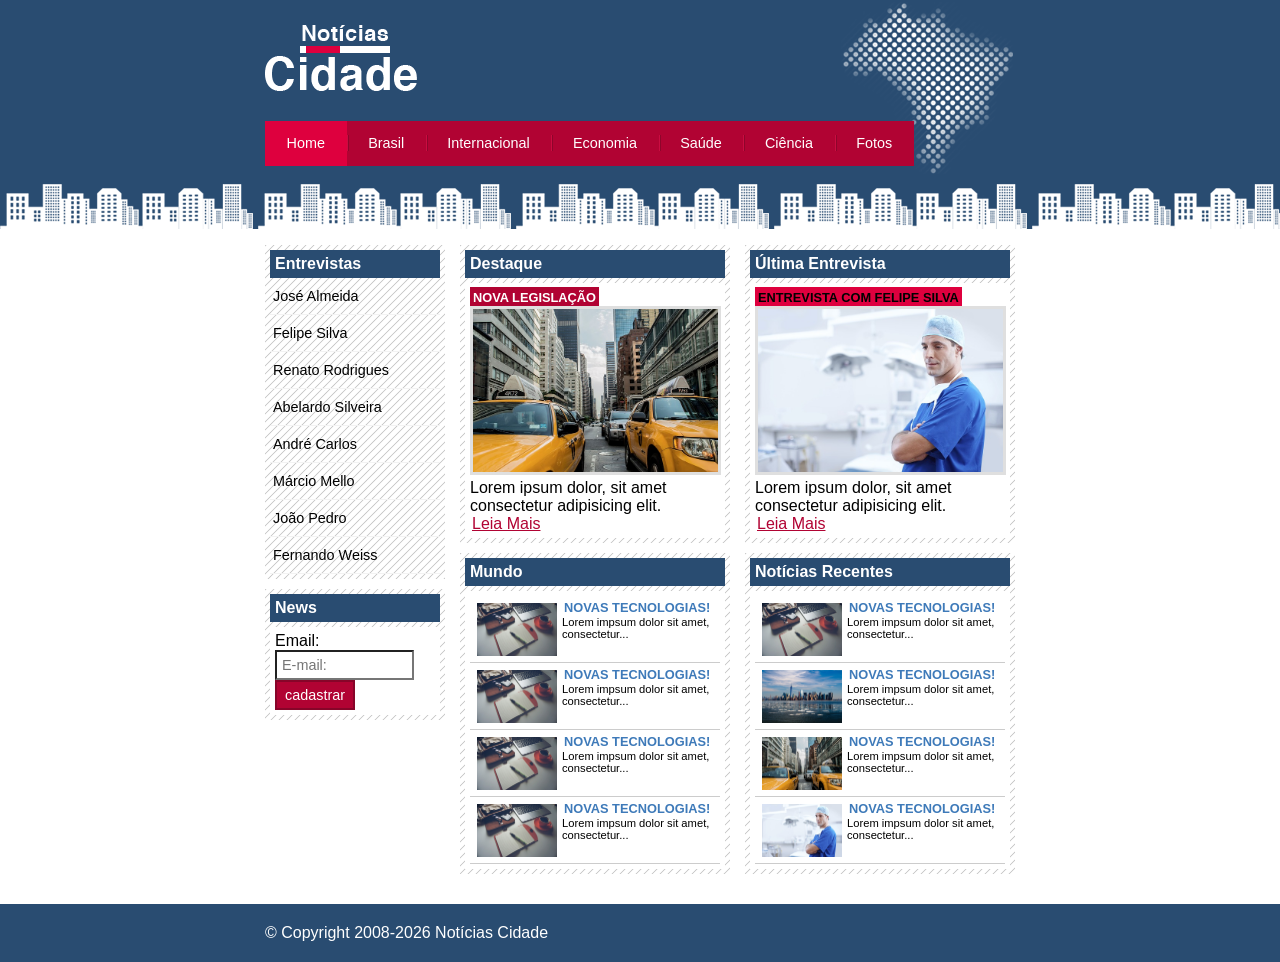
<file: index.html>
<!DOCTYPE html>
<html lang="pt-BR">
<head>
    <meta charset="UTF-8">
    <meta name="viewport" content="width=device-width, initial-scale=1.0">
    <title>Notícias Cidade - Seu site de notícias</title>

    <!-- EStilo customizado -->
    <link rel="stylesheet" href="css/estilo.css">
</head>
<body class="home">
    <!-- Início container-->
    <div id="container">
        <!-- Início topo-->
        <div id="topo">
            <h1 class="logo">Notícias Cidade</h1>
            <ul id="navegacao">
                <li class="primeiro">
                    <a id="home" href="index.html">Home</a>
                </li>
                <li>
                    <a id="brasil" href="brasil.html">Brasil</a>
                </li>
                <li>
                    <a id="internacional" href="internacional.html">Internacional</a>
                </li>
                <li>
                    <a id="economia" href="economia.html">Economia</a>
                </li>
                <li>
                    <a id="saude" href="saude.html">Saúde</a>
                </li>
                <li>
                    <a id="ciencia" href="ciencia.html">Ciência</a>
                </li>
                <li>
                    <a id="fotos" href="fotos.html">Fotos</a>
                </li>
            </ul>
        </div> <!-- Fim topo-->

        <!-- Início conteúdo-->
        <div id="conteudo">
            <div id="primario">
                <div class="caixa destaque">
                    <h2>Destaque</h2>
                    <div class="caixa-conteudo">
                         <h3 class="destaque">Nova Legislação</h3>
                         <img class="imagem-principal" src="imagens/taxi.jpg" width="100%" alt="Imagem Táxi">
                         <p>
                            Lorem ipsum dolor, sit amet consectetur adipisicing elit.
                         </p>
                         <a href="nova-legislacao.html">Leia Mais</a>
                    </div>
                </div>

                <div class="caixa">
                    <h2>Mundo</h2>
                    <div class="caixa-conteudo">
                         <ul id="lista-noticias">
                            <li>
                                <a href="#">
                                    <img src="imagens/tecnologia.jpg" alt="Imagem Tecnologia" width="80">
                                    <h3>Novas tecnologias!</h3>
                                    <p>Lorem impsum dolor sit amet, consectetur...</p>
                                </a>
                            </li>

                            <li>
                                <a href="#">
                                    <img src="imagens/tecnologia.jpg" alt="Imagem Tecnologia" width="80">
                                    <h3>Novas tecnologias!</h3>
                                    <p>Lorem impsum dolor sit amet, consectetur...</p>
                                </a>
                            </li>

                            <li>
                                <a href="#">
                                    <img src="imagens/tecnologia.jpg" alt="Imagem Tecnologia" width="80">
                                    <h3>Novas tecnologias!</h3>
                                    <p>Lorem impsum dolor sit amet, consectetur...</p>
                                </a>
                            </li>

                            <li>
                                <a href="#">
                                    <img src="imagens/tecnologia.jpg" alt="Imagem Tecnologia" width="80">
                                    <h3>Novas tecnologias!</h3>
                                    <p>Lorem impsum dolor sit amet, consectetur...</p>
                                </a>
                            </li>
                         </ul>
                    </div>
                </div>
            </div>
            
            <!-- Início secundario-->
            <div id="secundario">
                <div class="caixa entrevista">
                    <h2>Última Entrevista</h2>
                    <div class="caixa-conteudo">
                         <h3 class="destaque">Entrevista com Felipe Silva</h3>
                         <img class="imagem-principal" src="imagens/doutor.jpg" width="100%" alt="Imagem Doutor">
                         <p>
                            Lorem ipsum dolor, sit amet consectetur adipisicing elit.
                         </p>
                         <a href="#">Leia Mais</a>
                    </div>
                </div>

                <div class="caixa">
                    <h2>Notícias Recentes</h2>
                    <div class="caixa-conteudo">
                         <ul id="lista-noticias">
                            <li>
                                <a href="#">
                                    <img src="imagens/tecnologia.jpg" alt="Imagem Tecnologia" width="80">
                                    <h3>Novas tecnologias!</h3>
                                    <p>Lorem impsum dolor sit amet, consectetur...</p>
                                </a>
                            </li>

                            <li>
                                <a href="#">
                                    <img src="imagens/cidade.jpg" alt="Imagem Cidade" width="80">
                                    <h3>Novas tecnologias!</h3>
                                    <p>Lorem impsum dolor sit amet, consectetur...</p>
                                </a>
                            </li>

                            <li>
                                <a href="#">
                                    <img src="imagens/taxi.jpg" alt="Imagem Táxi" width="80">
                                    <h3>Novas tecnologias!</h3>
                                    <p>Lorem impsum dolor sit amet, consectetur...</p>
                                </a>
                            </li>

                            <li>
                                <a href="#">
                                    <img src="imagens/doutor.jpg" alt="Imagem Doutor" width="80">
                                    <h3>Novas tecnologias!</h3>
                                    <p>Lorem impsum dolor sit amet, consectetur...</p>
                                </a>
                            </li>
                         </ul>
                    </div>
                </div>

            </div> <!-- Fim /secundario-->
            
            <!-- Início lateral -->
            <div id="lateral">
                <div class="caixa">
                    <h2>Entrevistas</h2>
                    <div class="caixa-conoteudo">
                        <ul>
                            <li><a href="#">José Almeida</a></li>
                            <li><a href="#">Felipe Silva</a></li>
                            <li><a href="#">Renato Rodrigues</a></li>
                            <li><a href="#">Abelardo Silveira</a></li>
                            <li><a href="#">André Carlos</a></li>
                            <li><a href="#">Márcio Mello</a></li>
                            <li><a href="#">João Pedro</a></li>
                            <li><a href="#">Fernando Weiss</a></li>
                        </ul> 
                    </div>
                </div>

                <div class="caixa">
                    <h2>News</h2>
                    <div class="caixa-conteudo">
                        <form>
                            <div>
                                <label for="email">Email:</label>
                                <input type="text" name="email" id="email" placeholder="E-mail:">
                            </div>
                            <div>
                                <input class="submit" type="submit" value="cadastrar">
                            </div>
                        </form>
                    </div>
                </div>
            </div> <!-- Fim /lateral-->
        </div> <!-- Fim /conteúdo-->

    </div> <!-- Fim /container-->

    <!-- Início rodapé-->
    <div id="container-rodape" style="clear: both;">
        <div id="rodape">
            &copy; Copyright 2008-2026 Notícias Cidade
        </div>
    </div> <!-- Fim rodapé-->
</body>
</html>
</file>
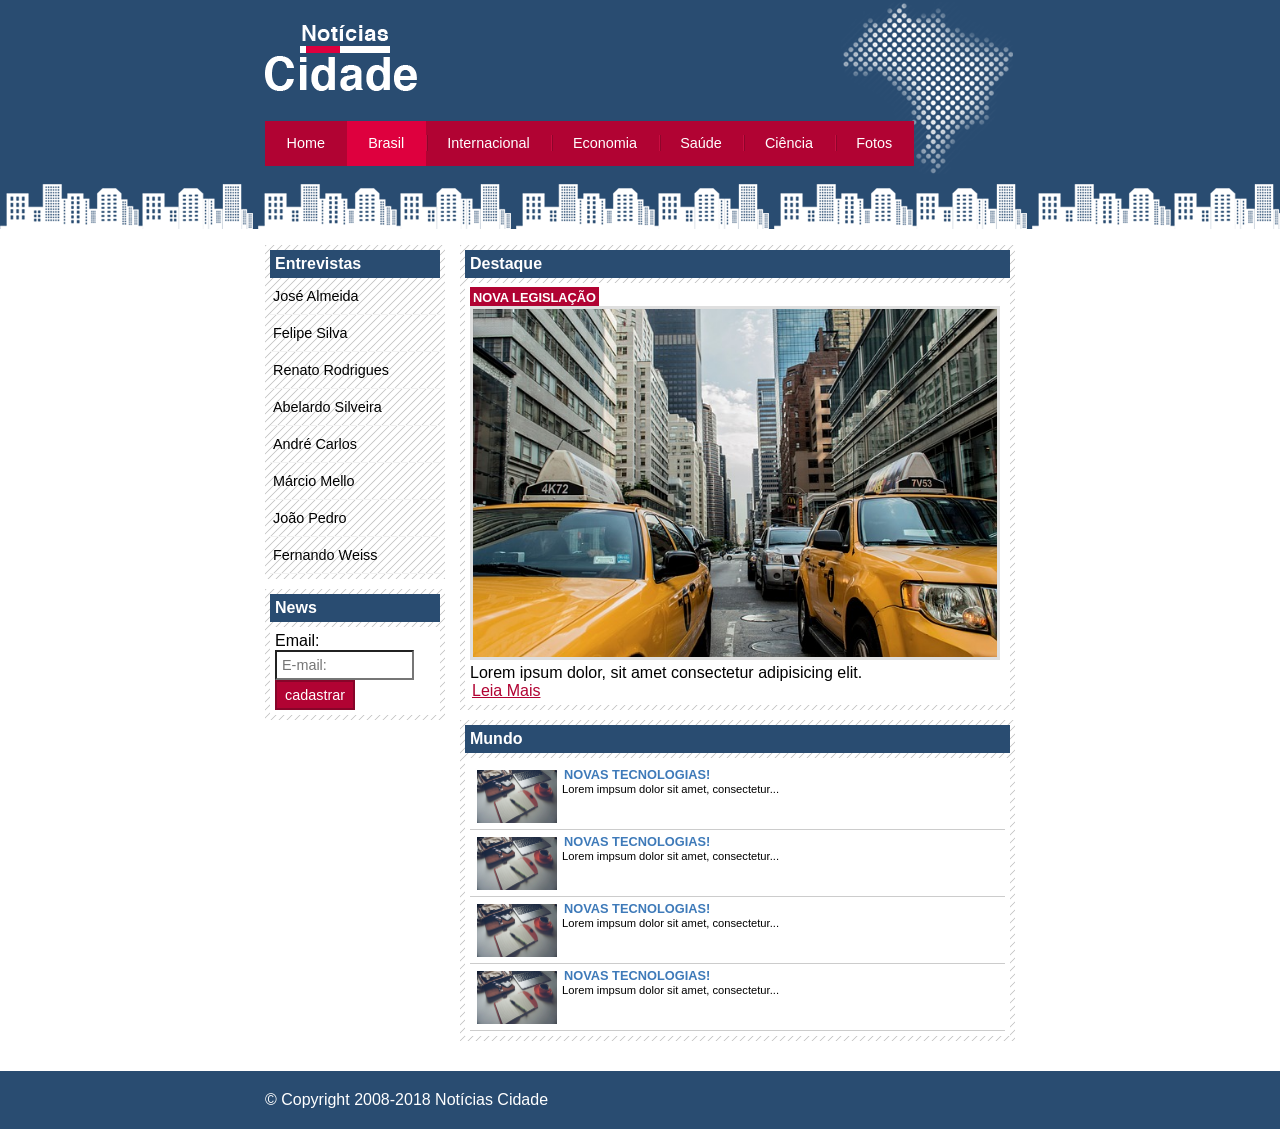
<file: brasil.html>
<!DOCTYPE html>
<html lang="pt-BR">
<head>
    <meta charset="UTF-8">
    <meta name="viewport" content="width=device-width, initial-scale=1.0">
    <title>Notícias Cidade - Seu site de notícias</title>

    <!-- Estilo customizado -->
    <link rel="stylesheet" href="css/estilo.css">
</head>
<body id="duas-colunas" class="brasil">

    <!-- Início container-->
    <div id="container">

        <!-- Início topo-->
        <div id="topo">
            <h1 class="logo">Notícias Cidade</h1>
            <ul id="navegacao">
                <li class="primeiro">
                    <a id="home" href="index.html">Home</a>
                </li>
                <li>
                    <a id="brasil" href="brasil.html">Brasil</a>
                </li>
                <li>
                    <a id="internacional" href="internacional.html">Internacional</a>
                </li>
                <li>
                    <a id="economia" href="economia.html">Economia</a>
                </li>
                <li>
                    <a id="saude" href="saude.html">Saúde</a>
                </li>
                <li>
                    <a id="ciencia" href="ciencia.html">Ciência</a>
                </li>
                <li>
                    <a id="fotos" href="fotos.html">Fotos</a>
                </li>
            </ul>
        </div> <!-- Fim topo-->

        <!-- Início conteúdo-->
        <div id="conteudo">

            <div id="primario">

                <div class="caixa destaque">
                    <h2>Destaque</h2>

                    <div class="caixa-conteudo">
                         <h3 class="destaque">Nova Legislação</h3>
                         <img class="imagem-principal" src="imagens/taxi.jpg" width="100%" alt="Imagem Táxi">
                         <p>
                            Lorem ipsum dolor, sit amet consectetur adipisicing elit.
                         </p>
                         <a href="">Leia Mais</a>

                    </div>

                </div>

                <div class="caixa">
                    <h2>Mundo</h2>

                    <div class="caixa-conteudo">
                         <ul id="lista-noticias">
                            <li>
                                <a href="">
                                    <img src="imagens/tecnologia.jpg" alt="Imagem Tecnologia" width="80">
                                    <h3>Novas tecnologias!</h3>
                                    <p>Lorem impsum dolor sit amet, consectetur...</p>
                                </a>
                            </li>

                            <li>
                                <a href="">
                                    <img src="imagens/tecnologia.jpg" alt="Imagem Tecnologia" width="80">
                                    <h3>Novas tecnologias!</h3>
                                    <p>Lorem impsum dolor sit amet, consectetur...</p>
                                </a>
                            </li>

                            <li>
                                <a href="">
                                    <img src="imagens/tecnologia.jpg" alt="Imagem Tecnologia" width="80">
                                    <h3>Novas tecnologias!</h3>
                                    <p>Lorem impsum dolor sit amet, consectetur...</p>
                                </a>
                            </li>

                            <li>
                                <a href="">
                                    <img src="imagens/tecnologia.jpg" alt="Imagem Tecnologia" width="80">
                                    <h3>Novas tecnologias!</h3>
                                    <p>Lorem impsum dolor sit amet, consectetur...</p>
                                </a>
                            </li>
                         </ul>

                    </div>

                </div>

            </div>

            
            <!-- Início lateral -->
            <div id="lateral">

                <div class="caixa">

                    <h2>Entrevistas</h2>

                    <div class="caixa-conoteudo">
                        <ul>
                            <li><a href="">José Almeida</a></li>
                            <li><a href="">Felipe Silva</a></li>
                            <li><a href="">Renato Rodrigues</a></li>
                            <li><a href="">Abelardo Silveira</a></li>
                            <li><a href="">André Carlos</a></li>
                            <li><a href="">Márcio Mello</a></li>
                            <li><a href="">João Pedro</a></li>
                            <li><a href="">Fernando Weiss</a></li>
                        </ul> 

                    </div>

                </div>

                <div class="caixa">
                    
                    <h2>News</h2>
                    
                    <div class="caixa-conteudo">
                        <form>
                            
                            <div>
                                <label for="email">Email:</label>
                                <input type="text" name="email" id="email" placeholder="E-mail:">
                            </div>

                            <div>
                                <input class="submit" type="submit" value="cadastrar">
                            </div>

                        </form>

                    </div>

                </div>

            </div> <!-- Fim /lateral-->
        
        </div> <!-- Fim /conteúdo-->

    </div> <!-- Fim /container-->

    <!-- Início rodapé-->
    <div id="container-rodape" style="clear: both;">
        
        <div id="rodape">
            &copy; Copyright 2008-2018 Notícias Cidade
        </div>
    
    </div> <!-- Fim rodapé-->

</body>
</html>
</file>
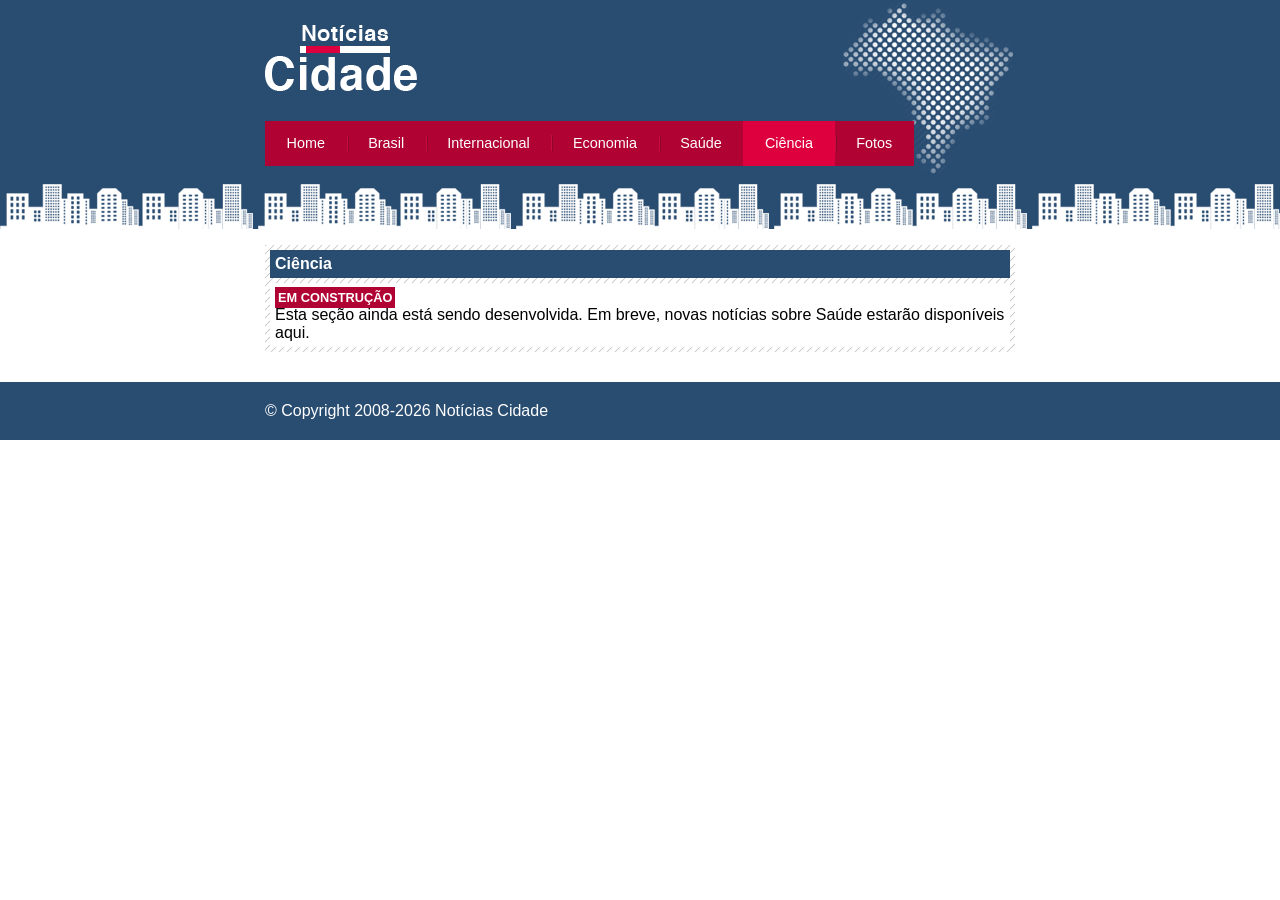
<file: ciencia.html>
<!DOCTYPE html>
<html lang="pt-BR">
<head>
    <meta charset="UTF-8">
    <meta name="viewport" content="width=device-width, initial-scale=1.0">
    <title>Notícias Cidade - Seu site de notícias</title>

    <!-- Estilo customizado -->
    <link rel="stylesheet" href="css/estilo.css">
</head>
<body id="uma-coluna" class="ciencia">

    <!-- Início container-->
    <div id="container">

        <!-- Início topo-->
        <div id="topo">

            <h1 class="logo">Notícias Cidade</h1>

            <ul id="navegacao">

                <li class="primeiro">
                    <a id="home" href="index.html">Home</a>
                </li>

                <li>
                    <a id="brasil" href="brasil.html">Brasil</a>
                </li>

                <li>
                    <a id="internacional" href="internacional.html">Internacional</a>
                </li>

                <li>
                    <a id="economia" href="economia.html">Economia</a>
                </li>

                <li>
                    <a id="saude" href="saude.html">Saúde</a>
                </li>

                <li>
                    <a id="ciencia" href="ciencia.html">Ciência</a>
                </li>

                <li>
                    <a id="fotos" href="fotos.html">Fotos</a>
                </li>

            </ul>

        </div> <!-- Fim topo-->

        <!-- Início conteúdo-->
        <div id="conteudo">
            
            <div id="primario">
                
                <div class="caixa destaque">
                    
                    <h2>Ciência</h2>
                    
                    <div class="caixa-conteudo">
                         
                        <h3 class="destaque">Em construção</h3>
                        
                        <p>
                            Esta seção ainda está sendo desenvolvida. Em breve, novas notícias sobre Saúde estarão disponíveis aqui.
                         </p>
                    
                        </div>
                
                    </div>
            
                </div>
        
            </div> <!-- Fim /conteúdo-->

    </div> <!-- Fim /container-->

    <!-- Início rodapé-->
    <div id="container-rodape" style="clear: both;">
        
        <div id="rodape">
            &copy; Copyright 2008-2026 Notícias Cidade
        </div>
        
    </div> <!-- Fim rodapé-->
</body>
</html>
</file>
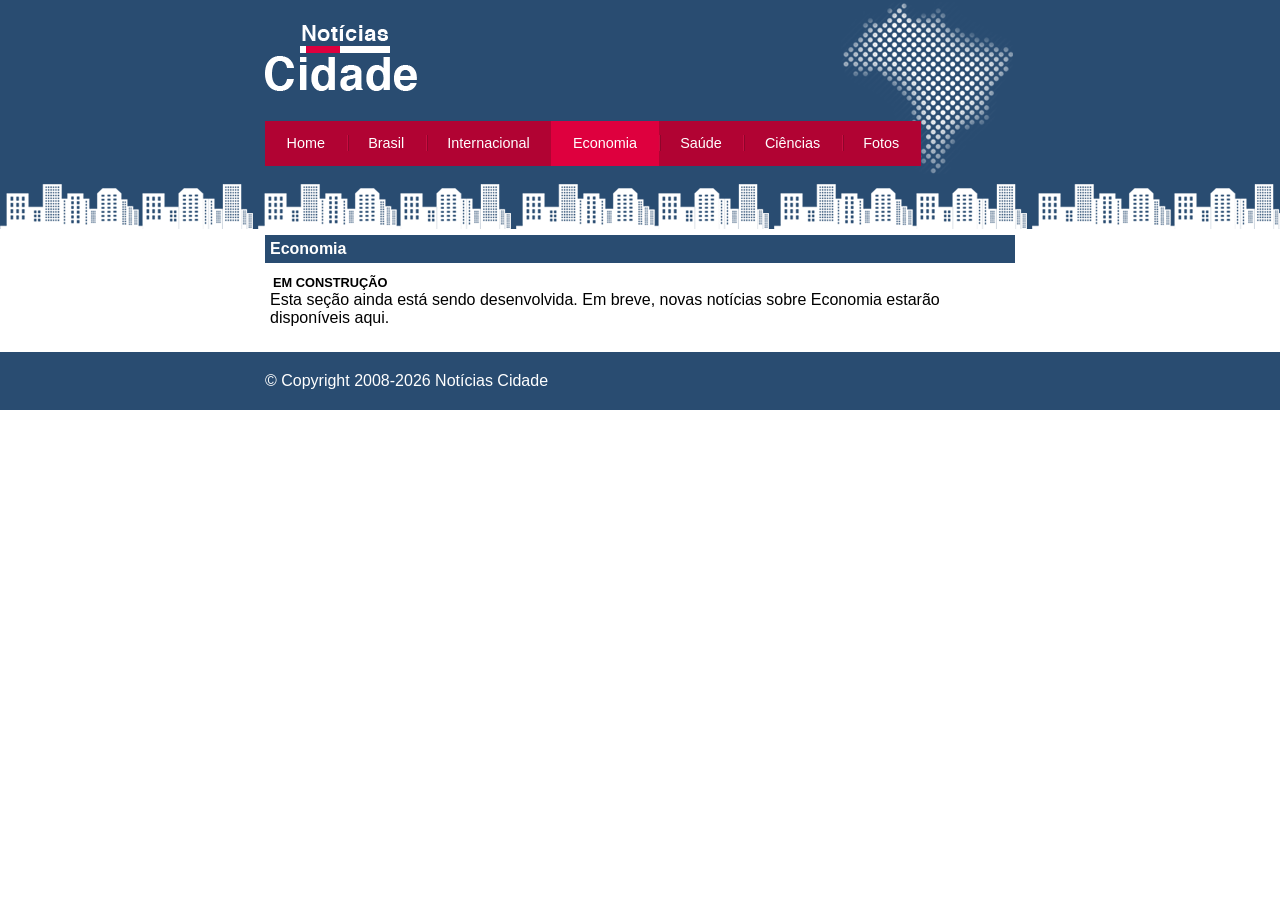
<file: economia.html>
<!DOCTYPE html>
<html lang="en">
<head>
    <meta charset="UTF-8">
    <meta name="viewport" content="width=device-width, initial-scale=1.0">
    <title>Notícias Cidade - Seu site de notícias</title>

    <!-- Estilo customizado -->
     <link rel="stylesheet" href="css/estilo.css">
</head>
<body id="uma-coluna" class="economia">
    <!-- Início container -->
    <div id="container">

        <!-- Início topo -->
        <div id="topo">

            <h1 class="logo">Notícias Cidade</h1>

            <ul id="navegacao">

                <li class="primeiro">

                    <a id="home" href="index.html">Home</a>

                </li>

                <li>

                    <a id="brasil" href="brasil.html">Brasil</a>

                </li>

                <li>

                    <a id="internacional" href="internacional.html">Internacional</a>

                </li>

                <li>

                    <a id="economia" href="economia.html">Economia</a>

                </li>

                <li>

                    <a id="saude" href="saude.html">Saúde</a>

                </li>

                <li>

                    <a id="ciencias" href="ciencias.html">Ciências</a>

                </li>

                <li>

                    <a id="fotos" href="fotos.html">Fotos</a>

                </li>

            </ul>

        </div>
        <!-- Fim topo -->

        <!-- Início conteudo -->
        <div id="conteudo">

            <div id="primario">

                <div class="caixa-destaque">

                    <h2>Economia</h2>

                    <div class="caixa-conteudo">

                        <h3 class="destaque">Em construção</h3>

                        <p>Esta seção ainda está sendo desenvolvida. Em breve, novas notícias sobre Economia estarão disponíveis aqui.</p>

                    </div>

                </div>

            </div>

        </div>
        <!-- Fim conteudo -->

    </div>
    <!-- Fim container -->

    <!-- Início rodape -->
    <div id="container-rodape" style="clear: both;">

        <div id="rodape">

            &copy; Copyright 2008-2026 Notícias Cidade

        </div>

    </div>
    <!-- Fim rodape -->
</body>
</html>
</file>
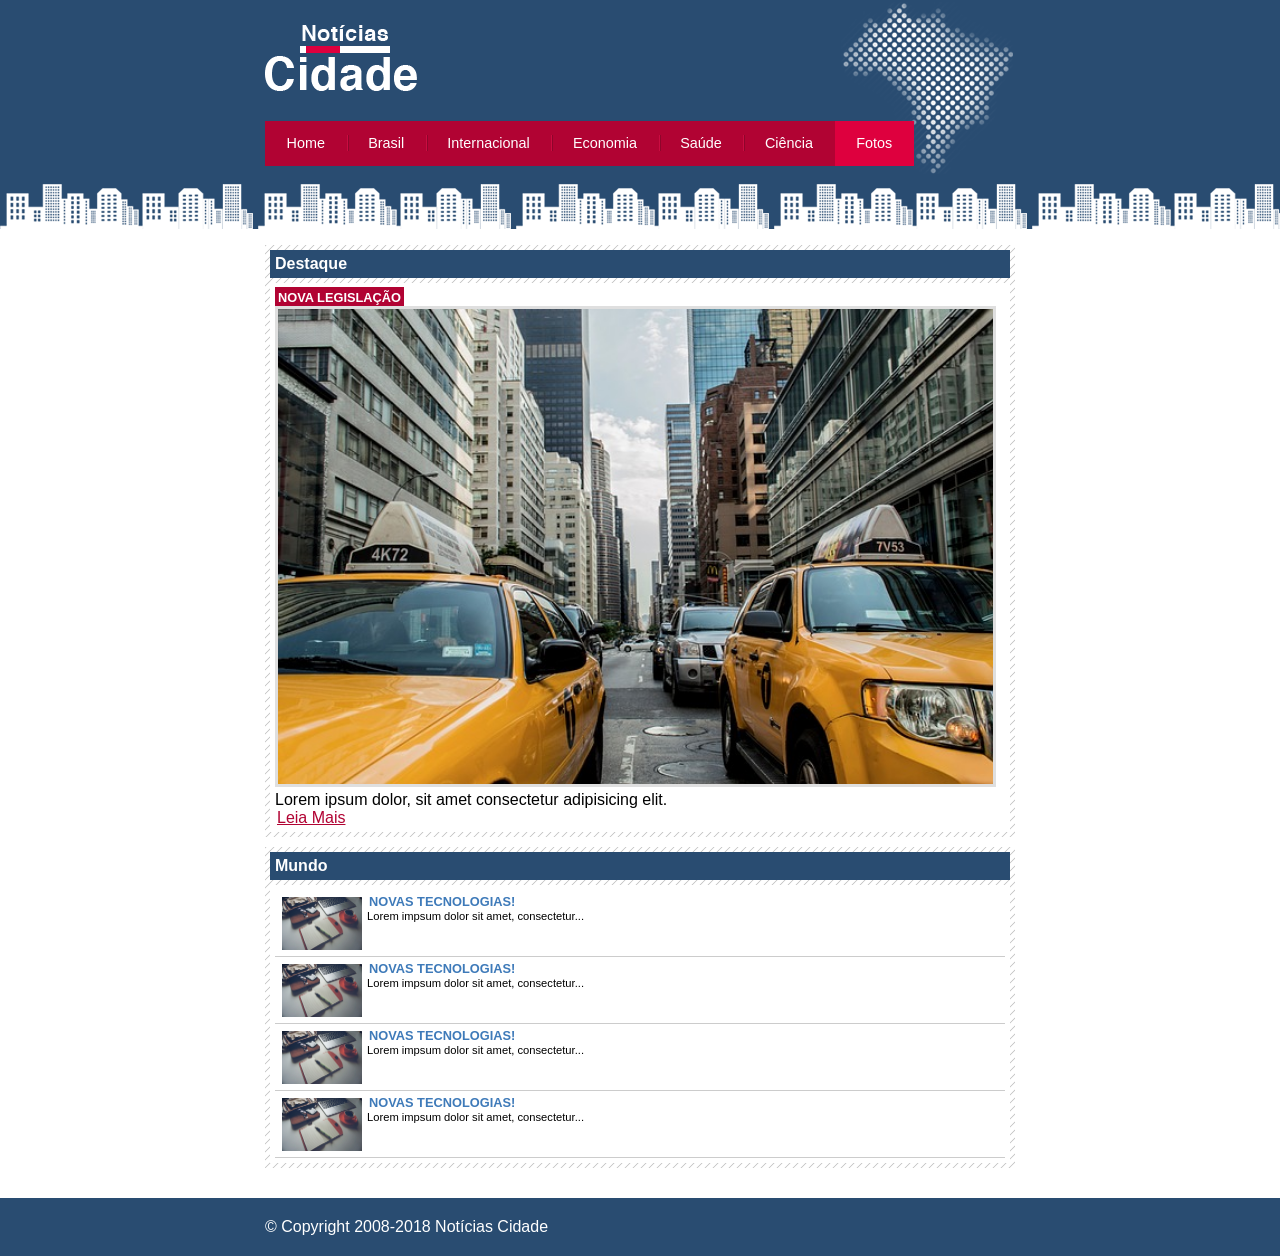
<file: fotos.html>
<!DOCTYPE html>
<html lang="pt-BR">
<head>
    <meta charset="UTF-8">
    <meta name="viewport" content="width=device-width, initial-scale=1.0">
    <title>Notícias Cidade - Seu site de notícias</title>

    <!-- Estilo customizado -->
    <link rel="stylesheet" href="css/estilo.css">
</head>
<body id="uma-coluna" class="fotos">

    <!-- Início container-->
    <div id="container">

        <!-- Início topo-->
        <div id="topo">

            <h1 class="logo">Notícias Cidade</h1>
            
            <ul id="navegacao">
            
                <li class="primeiro">
            
                    <a id="home" href="index.html">Home</a>
                </li>
            
                <li>
                    <a id="brasil" href="brasil.html">Brasil</a>
                </li>
            
                <li>
                    <a id="internacional" href="internacional.html">Internacional</a>
                </li>
                
                <li>
                    <a id="economia" href="economia.html">Economia</a>
                </li>
                
                <li>
                    <a id="saude" href="saude.html">Saúde</a>
                </li>
                
                <li>
                    <a id="ciencia" href="ciencia.html">Ciência</a>
                </li>
                
                <li>
                    <a id="fotos" href="fotos.html">Fotos</a>
                </li>
            
            </ul>
        
        </div> <!-- Fim topo-->

        <!-- Início conteúdo-->
        <div id="conteudo">
        
            <div id="primario">
        
                <div class="caixa destaque">
        
                    <h2>Destaque</h2>
        
                    <div class="caixa-conteudo">
        
                        <h3 class="destaque">Nova Legislação</h3>
        
                        <img class="imagem-principal" src="imagens/taxi.jpg" width="100%" alt="Imagem Táxi">
        
                        <p>
                            Lorem ipsum dolor, sit amet consectetur adipisicing elit.
                         </p>
        
                         <a href="">Leia Mais</a>
        
                        </div>
        
                    </div>

        
                    <div class="caixa">
        
                        <h2>Mundo</h2>
        
                        <div class="caixa-conteudo">
        
                            <ul id="lista-noticias">
        
                                <li>
                                <a href="">
        
                                    <img src="imagens/tecnologia.jpg" alt="Imagem Tecnologia" width="80">
        
                                    <h3>Novas tecnologias!</h3>
        
                                    <p>Lorem impsum dolor sit amet, consectetur...</p>
        
                                </a>
        
                            </li>

                            <li>
        
                                <a href="">
        
                                    <img src="imagens/tecnologia.jpg" alt="Imagem Tecnologia" width="80">
        
                                    <h3>Novas tecnologias!</h3>
        
                                    <p>Lorem impsum dolor sit amet, consectetur...</p>
        
                                </a>
        
                            </li>

                            <li>
                                <a href="">
        
                                    <img src="imagens/tecnologia.jpg" alt="Imagem Tecnologia" width="80">
        
                                    <h3>Novas tecnologias!</h3>
                                    
                                    <p>Lorem impsum dolor sit amet, consectetur...</p>
                                
                                </a>
                            </li>


                            <li>
                                <a href="">
                                    
                                    <img src="imagens/tecnologia.jpg" alt="Imagem Tecnologia" width="80">
                                    
                                    <h3>Novas tecnologias!</h3>
                                    
                                    <p>Lorem impsum dolor sit amet, consectetur...</p>

                                </a>

                            </li>

                         </ul>

                    </div>

                </div>

            </div>
            
        </div> <!-- Fim /conteúdo-->

    </div> <!-- Fim /container-->

    <!-- Início rodapé-->
    <div id="container-rodape" style="clear: both;">

        <div id="rodape">
            &copy; Copyright 2008-2018 Notícias Cidade
        </div>
        
    </div> <!-- Fim rodapé-->
</body>
</html>
</file>
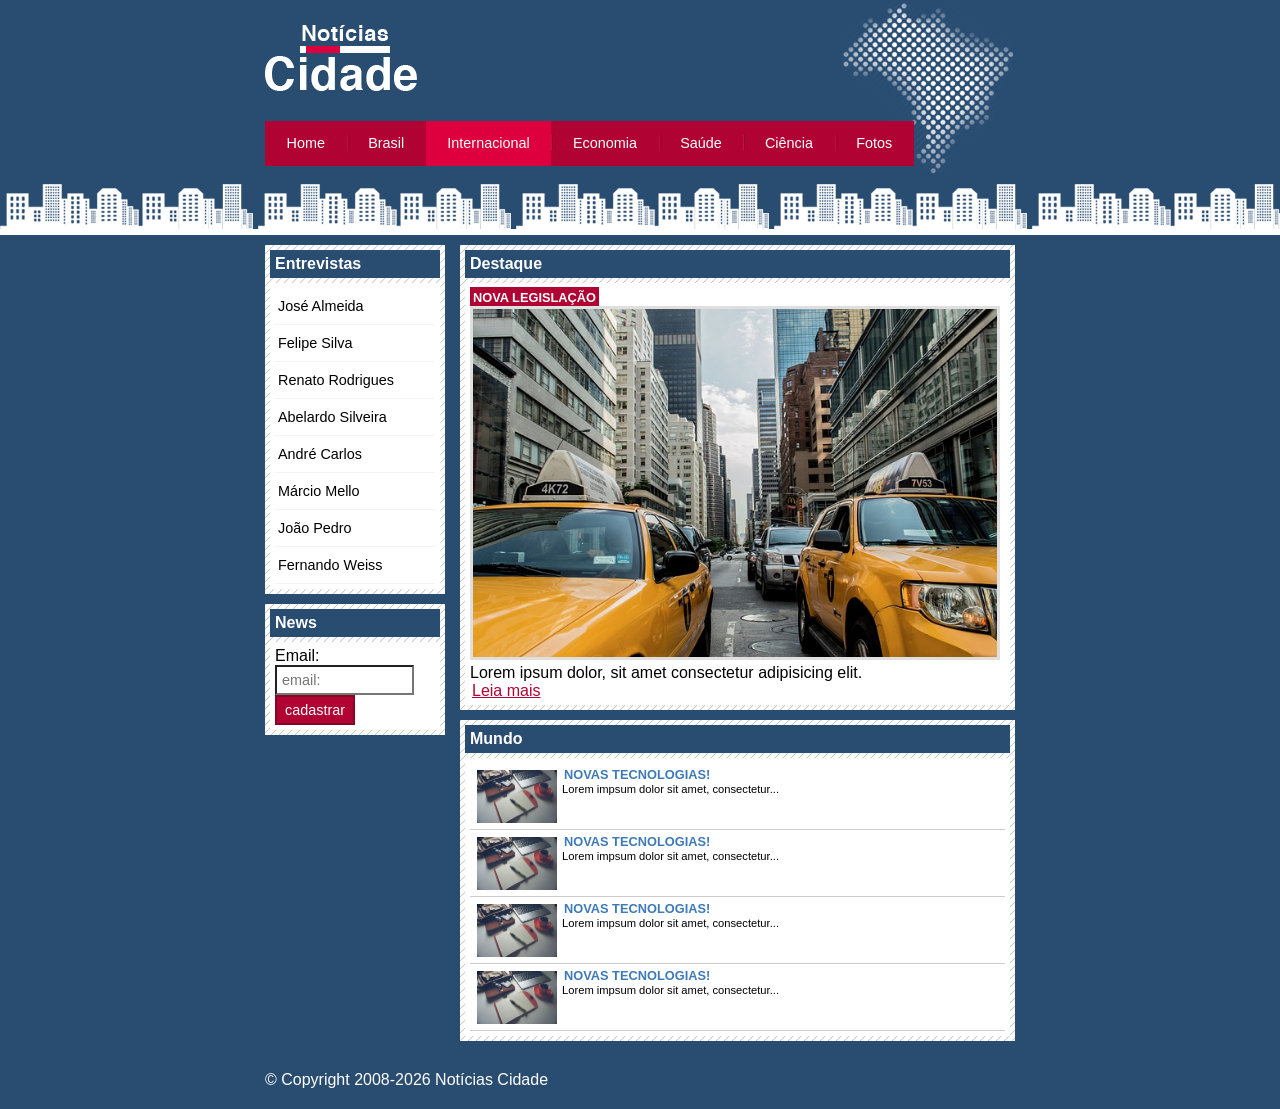
<file: internacional.html>
<!DOCTYPE html>
<html lang="pt-BR">
<head>
    <meta charset="UTF-8">
    <meta name="viewport" content="width=device-width, initial-scale=1.0">
    <title>Notícias Cidade - Seu site de notícias</title>

    <!-- Estilo customizado -->
    <link rel="stylesheet" href="css/estilo.css">
</head>
<body id="duas-colunas" class="internacional">

    <!-- Início container -->
    <div id="container">

        <!-- Início topo -->
        <div id="topo">

            <h1 class="logo">Notícias Cidade</h1>

            <ul id="navegacao">
                <li class="primeiro">
                    <a id="home" href="index.html">Home</a>
                </li>

                <li>
                    <a id="brasil" href="brasil.html">Brasil</a>
                </li>

                <li>
                    <a id="internacional" href="internacional.html">Internacional</a>
                </li>

                <li>
                    <a id="economia" href="economia.html">Economia</a>
                </li>

                <li>
                    <a id="saude" href="saude.html">Saúde</a>
                </li>

                <li>
                    <a id="ciencia" href="ciencia.html">Ciência</a>
                </li>

                <li>
                    <a id="fotos" href="fotos.html">Fotos</a>
                </li>

            </ul>

        </div>
        <!-- Fim topo -->

        <!-- Início conteudo -->
        <div id="conteudo">

                <div id="primario">

                    <div class="caixa destaque">

                        <h2>Destaque</h2>

                        <div class="caixa-conteudo">

                            <h3 class="destaque">Nova Legislação</h3>
                            <img class="imagem-principal" src="imagens/taxi.jpg" alt="Imagem Táxi" width="100%">

                            <p>Lorem ipsum dolor, sit amet consectetur adipisicing elit.</p>
                            <a href="#">Leia mais</a>

                        </div>

                    </div>

                    <div class="caixa">

                        <h2>Mundo</h2>

                        <div class="caixa-conteudo">

                            <ul id="lista-noticias">
                                <li>
                                    <a href="#">
                                        <img src="imagens/tecnologia.jpg" alt="Imagem Tecnologia" width="80">

                                        <h3>Novas Tecnologias!</h3>
                                        <p>Lorem impsum dolor sit amet, consectetur...</p>
                                    </a>
                                </li>

                                <li>
                                    <a href="#">
                                        <img src="imagens/tecnologia.jpg" alt="Imagem Tecnologia" width="80">

                                        <h3>Novas Tecnologias!</h3>
                                        <p>Lorem impsum dolor sit amet, consectetur...</p>
                                    </a>
                                </li>

                                <li>
                                    <a href="#">
                                        <img src="imagens/tecnologia.jpg" alt="Imagem Tecnologia" width="80">

                                        <h3>Novas Tecnologias!</h3>
                                        <p>Lorem impsum dolor sit amet, consectetur...</p>
                                    </a>
                                </li>

                                <li>
                                    <a href="#">
                                        <img src="imagens/tecnologia.jpg" alt="Imagem Tecnologia" width="80">

                                        <h3>Novas Tecnologias!</h3>
                                        <p>Lorem impsum dolor sit amet, consectetur...</p>
                                    </a>
                                </li>

                            </ul>

                        </div>

                    </div>

                </div>

                <!-- Início lateral -->
                <div id="lateral">

                    <div class="caixa">

                        <h2>Entrevistas</h2>

                        <div class="caixa-conteudo">

                            <ul>

                                <li><a href="#">José Almeida</a></li>
                                <li><a href="#">Felipe Silva</a></li>
                                <li><a href="#">Renato Rodrigues</a></li>
                                <li><a href="#">Abelardo Silveira</a></li>
                                <li><a href="#">André Carlos</a></li>
                                <li><a href="#">Márcio Mello</a></li>
                                <li><a href="#">João Pedro</a></li>
                                <li><a href="#">Fernando Weiss</a></li>

                            </ul>

                        </div>

                    </div>

                    <div class="caixa">

                        <h2>News</h2>

                        <div class="caixa-conteudo">

                            <form>

                                <div>

                                    <label for="email">Email:</label>
                                    <input type="text" name="email" id="email" placeholder="email:">

                                </div>

                                <div>

                                    <input class="submit" type="submit" value="cadastrar">

                                </div>

                            </form>

                        </div>

                    </div>

                </div>
                <!-- Fim lateral -->

            </div>

    </div>
    <!-- Fim container -->

    <!-- Início rodape -->
    <div id="container-rodape">

        <div id="rodape">

            &copy; Copyright 2008-2026 Notícias Cidade

        </div>

    </div>
    <!-- Fim rodape -->
</body>
</html>
</file>
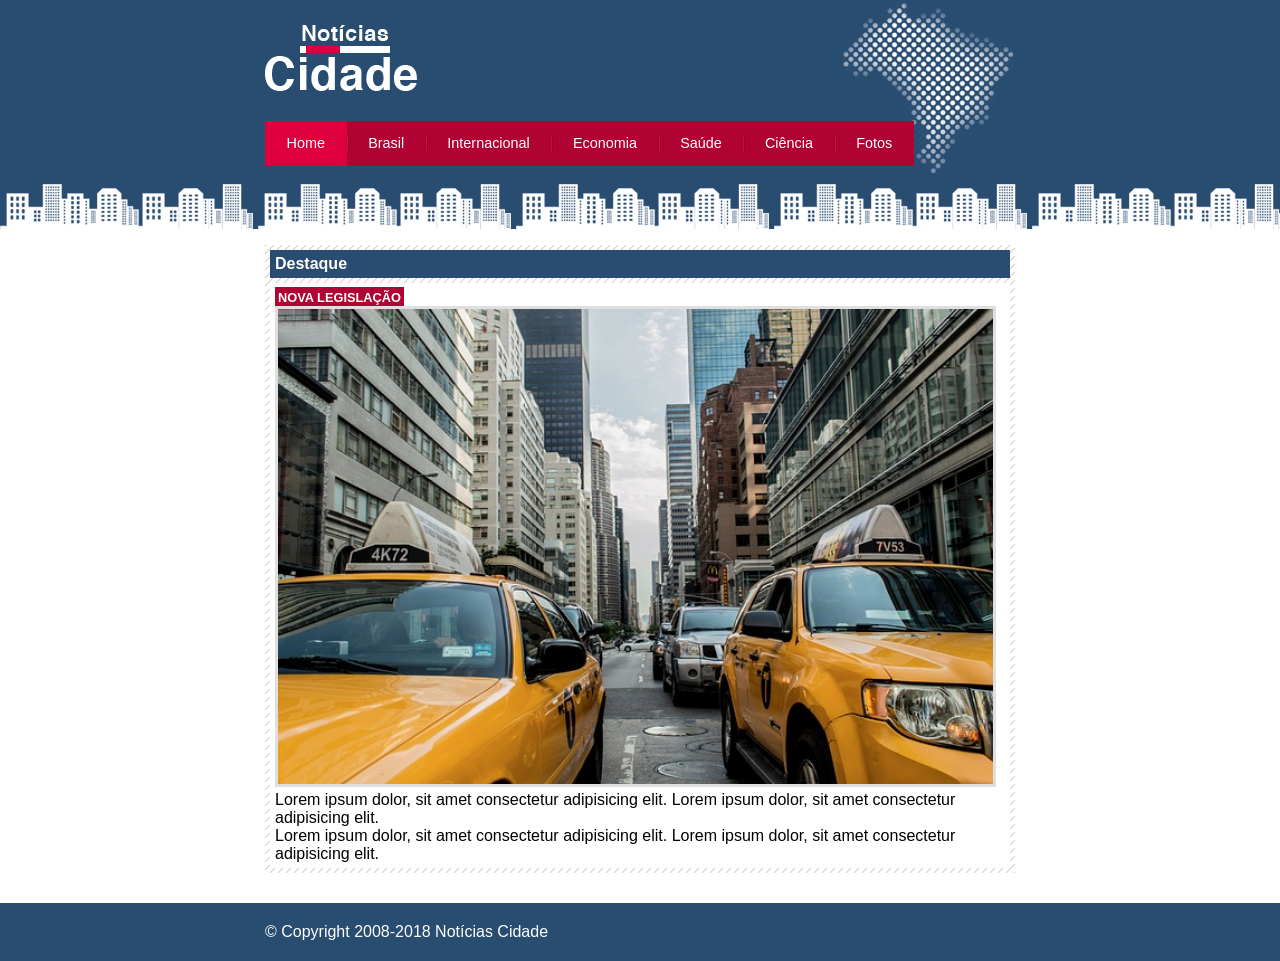
<file: nova-legislacao.html>
<!DOCTYPE html>
<html lang="pt-BR">
<head>
    <meta charset="UTF-8">
    <meta name="viewport" content="width=device-width, initial-scale=1.0">
    <title>Notícias Cidade - Seu site de notícias</title>

    <!-- Estilo customizado -->
    <link rel="stylesheet" href="css/estilo.css">
</head>
<body id="uma-coluna" class="home">

    <!-- Início container-->
    <div id="container">

        <!-- Início topo-->
        <div id="topo">
            <h1 class="logo">Notícias Cidade</h1>
            <ul id="navegacao">
                <li class="primeiro">
                    <a id="home" href="index.html">Home</a>
                </li>
                <li>
                    <a id="brasil" href="brasil.html">Brasil</a>
                </li>
                <li>
                    <a id="internacional" href="internacional.html">Internacional</a>
                </li>
                <li>
                    <a id="economia" href="economia.html">Economia</a>
                </li>
                <li>
                    <a id="saude" href="saude.html">Saúde</a>
                </li>
                <li>
                    <a id="ciencia" href="ciencia.html">Ciência</a>
                </li>
                <li>
                    <a id="fotos" href="fotos.html">Fotos</a>
                </li>
            </ul>
        </div> <!-- Fim topo-->

        <!-- Início conteúdo-->
        <div id="conteudo">
            <div id="primario">
                <div class="caixa destaque">
                    <h2>Destaque</h2>
                    <div class="caixa-conteudo">
                         <h3 class="destaque">Nova Legislação</h3>
                         <img class="imagem-principal" src="imagens/taxi.jpg" width="100%" alt="Imagem Táxi">
                         <p>
                            Lorem ipsum dolor, sit amet consectetur adipisicing elit.
                            Lorem ipsum dolor, sit amet consectetur adipisicing elit.
                         </p>
                         <p>
                            Lorem ipsum dolor, sit amet consectetur adipisicing elit.
                            Lorem ipsum dolor, sit amet consectetur adipisicing elit.
                         </p>
                    </div>
                </div>

            </div>
            
        </div> <!-- Fim /conteúdo-->

    </div> <!-- Fim /container-->

    <!-- Início rodapé-->
    <div id="container-rodape" style="clear: both;">
        <div id="rodape">
            &copy Copyright 2008-2018 Notícias Cidade
        </div>
    </div> <!-- Fim rodapé-->
</body>
</html>
</file>
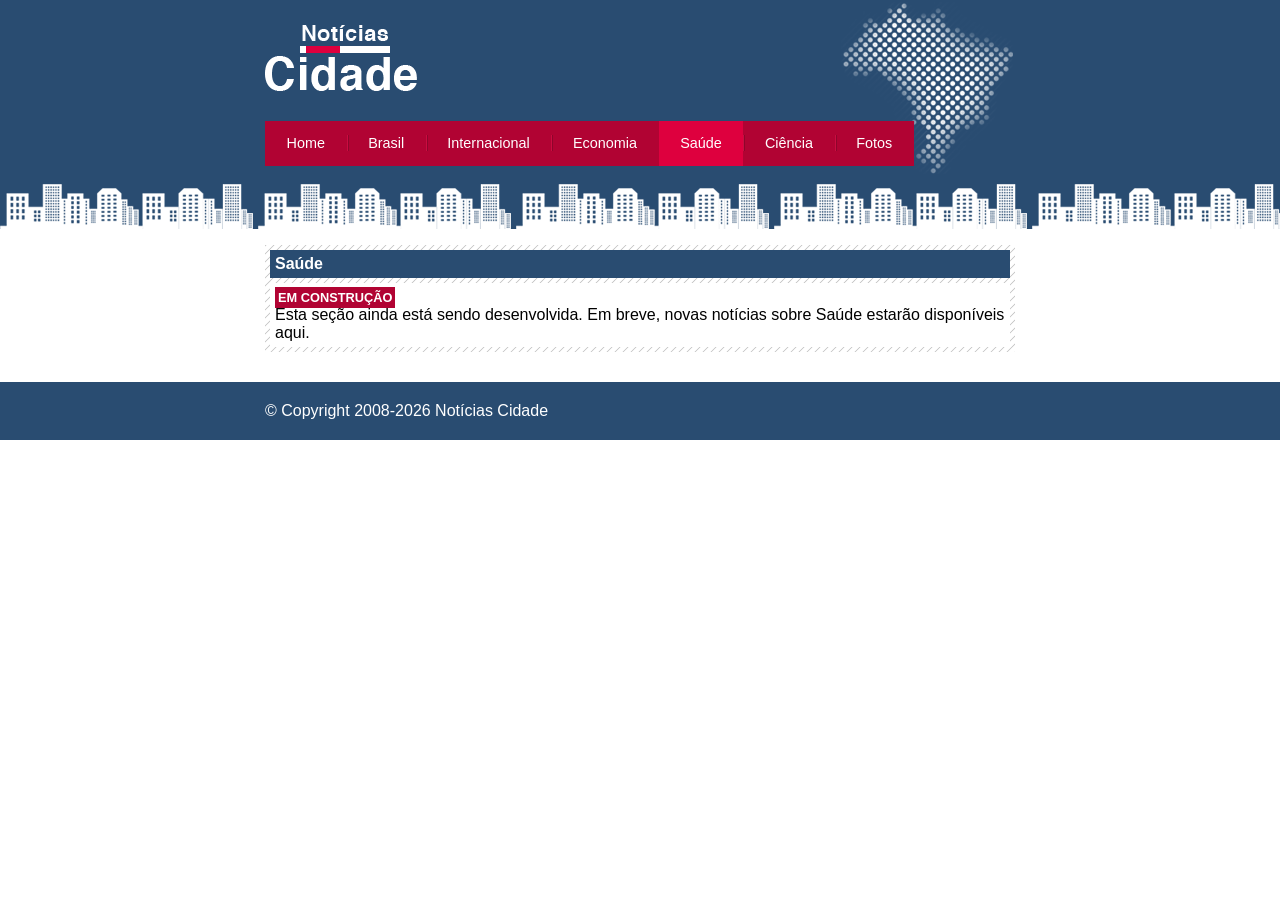
<file: saude.html>
<!DOCTYPE html>
<html lang="pt-BR">
<head>
    <meta charset="UTF-8">
    <meta name="viewport" content="width=device-width, initial-scale=1.0">
    <title>Notícias Cidade - Seu site de notícias</title>

    <!-- Estilo customizado -->
    <link rel="stylesheet" href="css/estilo.css">
</head>
<body id="uma-coluna" class="saude">

    <!-- Início container-->
    <div id="container">

        <!-- Início topo-->
        <div id="topo">

            <h1 class="logo">Notícias Cidade</h1>

            <ul id="navegacao">

                <li class="primeiro">
                    <a id="home" href="index.html">Home</a>
                </li>

                <li>
                    <a id="brasil" href="brasil.html">Brasil</a>
                </li>

                <li>
                    <a id="internacional" href="internacional.html">Internacional</a>
                </li>

                <li>
                    <a id="economia" href="economia.html">Economia</a>
                </li>

                <li>
                    <a id="saude" href="saude.html">Saúde</a>
                </li>

                <li>
                    <a id="ciencia" href="ciencia.html">Ciência</a>
                </li>

                <li>
                    <a id="fotos" href="fotos.html">Fotos</a>
                </li>

            </ul>

        </div> <!-- Fim topo-->

        <!-- Início conteúdo-->
        <div id="conteudo">
            
            <div id="primario">
                
                <div class="caixa destaque">
                    
                    <h2>Saúde</h2>
                    
                    <div class="caixa-conteudo">
                         
                        <h3 class="destaque">Em construção</h3>
                        
                        <p>
                            Esta seção ainda está sendo desenvolvida. Em breve, novas notícias sobre Saúde estarão disponíveis aqui.
                         </p>
                    
                        </div>
                
                    </div>
            
                </div>
        
            </div> <!-- Fim /conteúdo-->

    </div> <!-- Fim /container-->

    <!-- Início rodapé-->
    <div id="container-rodape" style="clear: both;">
        
        <div id="rodape">
            &copy; Copyright 2008-2026 Notícias Cidade
        </div>
        
    </div> <!-- Fim rodapé-->
</body>
</html>
</file>
<file: css/estilo.css>
/* Estrutura do site */
* {
    margin: 0;
    padding: 0;
}

body {
    font-family: "Trebuchet MS", Helvetica, sans-serif;
    background: #fff url("../imagens/fundo.png") repeat-x;
}

#container {
    width: 750px;
    margin: 0 auto;
    /* border: 1px solid red; */
}

#topo {
    height: 150px;
    background: url("../imagens/detalhe-topo.png") no-repeat right top;
    padding-top: 25px;
    /* border: 1px solid red; */
}

.logo {
    width: 152px;
    height: 66px;
    background: url("../imagens/logo.png") no-repeat center;
    text-indent: -3000px;
}

/* Barra de Navegação */
a:link, a:visited {
    color: #b10333;
    padding: 2px;
}

a:hover {
    color: #e50040;
}

ul {
    margin: 0;
    padding: 0;
    list-style: none;
}

#topo ul {
    margin-top: 30px;
    background: #b10333;
    float: left;
}

#topo ul li {
    float: left;
}

#topo ul a {
    font-size: 0.9em;
    display: block;
    padding: 0.5em 1.5em;
    line-height: 2.1em;
    text-decoration: none;
    color: #fff;
    background: url("../imagens/divisor.png") no-repeat left center;
}

#topo ul .primeiro a {
    background: none;
}

#topo ul a:hover {
    color: #69001d;
}

body.home #navegacao a#home,
body.brasil #navegacao a#brasil, 
body.internacional #navegacao a#internacional,
body.economia #navegacao a#economia,
body.saude #navegacao a#saude,
body.ciencia #navegacao a#ciencia,
body.fotos #navegacao a#fotos
{
    color: #fff;
    background: #de003e;
    cursor: text;
}

/* Configura layout de três colunas */
#conteudo {
    margin-top: 60px;
    background: #f5f5f5;
}

#lateral {
    width: 180px;
    float: left;
    margin: 0 0 20px -750px;
}

#primario {
    width: 270px;
    float: left;
    margin: 0 0 20px 195px;
}

body#duas-colunas #primario {
    width: 555px;
}

#uma-coluna #primario {
    width: 750px;
    margin: 0 0 20px 0;
}

#secundario {
    width: 270px;
    float: left;
    margin: 0 0 20px 15px;
}

/* Caixa */
.caixa {
    margin: 10px 0;
    padding: 5px;
    background: #f3f3f3 url("../imagens/fundo-caixa.png");
}

h2 {
    font-size: 1em;
    background: #294c71;
    color: #fff;
    padding: 5px;
}

.caixa-conteudo {
    background: #fff;
    padding: 5px;
    margin-top: 5px;
}

/* Formatar Menus Laterais */
#lateral ul a {
    font-size: 0.9em;
    padding: 3px;
    display: block;
    line-height: 30px;
    color: #000;
    text-decoration: none;
    border-bottom: 1px solid #f3f3f3;
}

#lateral ul a:hover {
    background: #f9f9f9 url("../imagens/marcador.png") no-repeat left center;
    padding-left: 20px;
    color: #a1a1a1;
}

/* Formatando formulários */
label {
    display: block;
    cursor: pointer;
}

input {
    padding: 5px;
    width: 125px;
    font-size: 0.9em;
    background-color: #fff;
}

input.submit {
    width: 80px;
    color: #fff;
    background-color: #b10333;
    border: 2px solid #870529;
}

/* Formatando Imagens */
img.imagem-principal {
    width: 98%;
    border: 3px solid #dfdfdf;
}

/* Formatando Cabeçalhos */
h3 {
    text-transform: uppercase;
    display: inline;
    font-size: 0.8em;
    padding: 3px;
}

.destaque h3 {
    background: #b10333;
    color: #fff;
}

.entrevista h3 {
    background: #de003e;
}

/* Foramtando Lista de Notícias*/
#lista-noticias li {
    padding: 2px;
    border-bottom: 1px solid #ccc;
    height: 62px;
}

#lista-noticias li a img {
    float: left;
    margin: 5px;
}

#lista-noticias li a {
    text-decoration: none;
}

#lista-noticias li a h3{
    font-size: 0.8em;
    padding: 0;
    color: #3e7ab9;
}

#lista-noticias li a p{
    font-size: 0.7em;
    color: #000;
}

#lista-noticias li:hover {
    background: #eee;
    cursor: pointer;
}

/* Rodape */
#container-rodape {
    background: #294c71;
    padding: 20px;
}

#rodape {
    width: 750px;
    margin: 0 auto;
    color: #fff;
}
</file>
